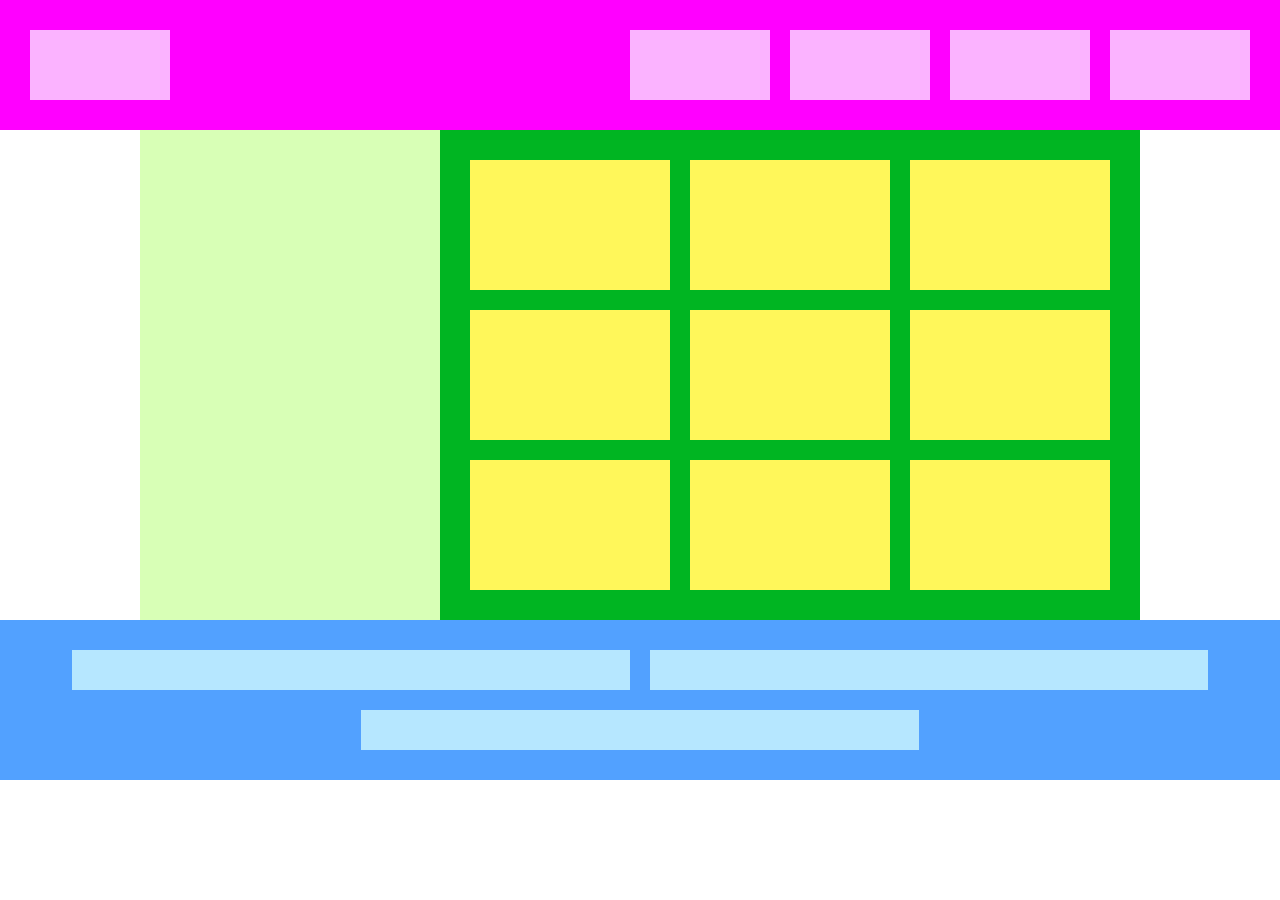
<file: lesson/index.html>
<!DOCTYPE html>
<html lang="ja">
<head>
	<meta charset="utf-8">
	<title>演習</title>
	<link rel="stylesheet" href="style.css">
</head>
<body>
	<div class="header">
		<div></div>
		<div></div>
		<div></div>
		<div></div>
		<div></div>
	</div>

	<div class="main">
		<div class="sidebar"></div>
		<div class="content">
			<div></div>
			<div></div>
			<div></div>
			<div></div>
			<div></div>
			<div></div>
			<div></div>
			<div></div>
			<div></div>
		</div>
	</div>

		<div class="footer">
		<div></div>
		<div></div>
		<div></div>
	</div>

</body>
</html>
</file>
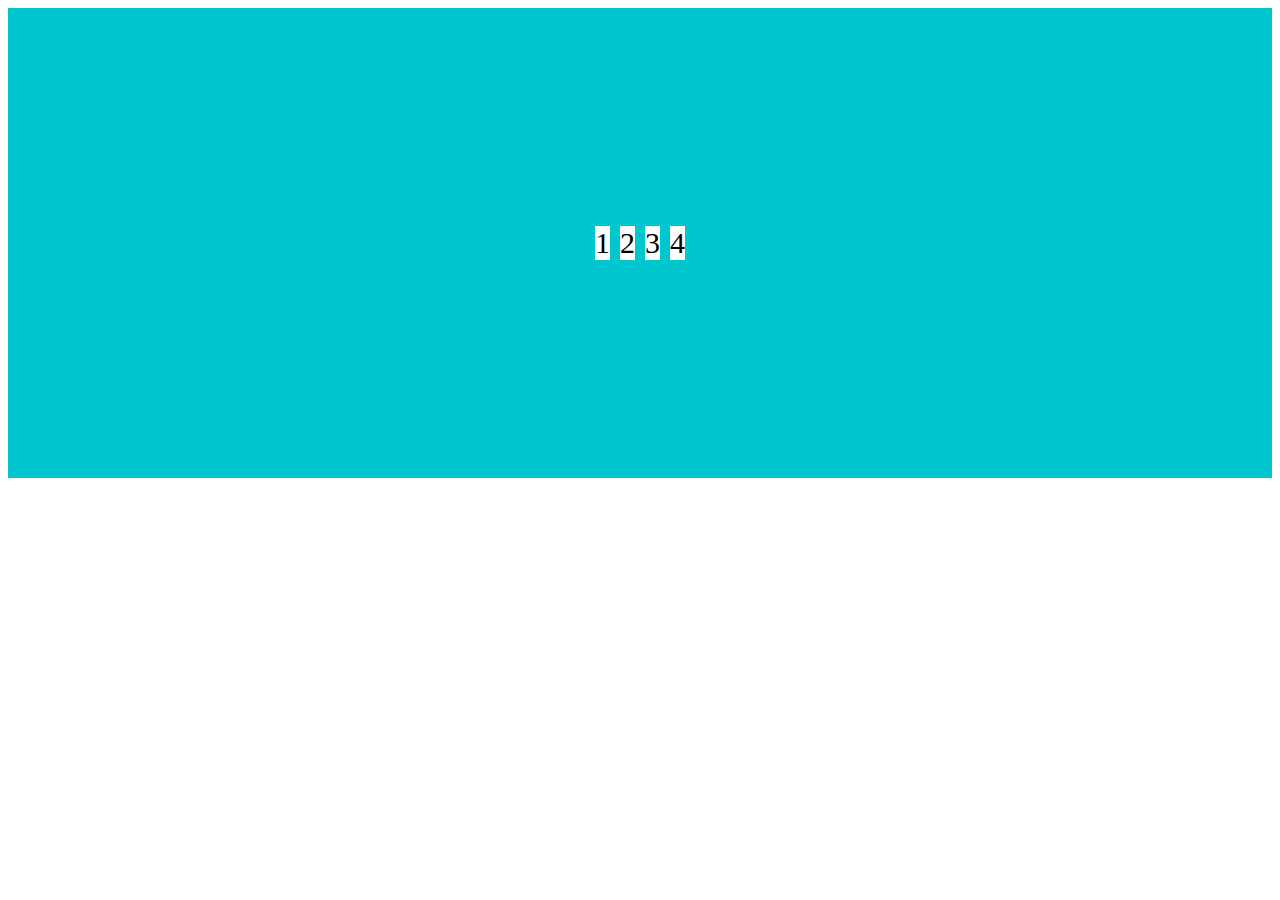
<file: flex.html>
<!DOCTYPE html>
<html>
<head>
	<meta charset="utf-8">
	<link rel="stylesheet" href="style.css">
	<title>flexbox</title>
</head>
<body>
	<div class="flex">
		<div>1</div>
		<div>2</div>
		<div>3</div>
		<div>4</div>
	</div>

</body>
</html>
</file>
<file: lesson/style.css>
* {
  margin: 0;
  padding: 0;
  box-sizing: border-box;
}

.header{
  background-color:#ff00ff;
  padding:30px 20px;
  display:flex;
  justify-content:flex-end;  
}
.header > div{
  background-color:#fbb3ff;
  width:140px;
  height:70px;
  margin:0 10px;
}
.header > :first-child{
  margin-right:auto;
}

.main{
  display:flex;
  justify-content:center;
}

.sidebar{
  background-color:#d8ffb6;
  width:300px;
}
.content{
  background-color:#00b522;
  padding:20px;
  max-width:700px;
  flex-grow:1;
  display:flex;
  flex-wrap:wrap;
  justify-content: center;
}

.content > div{
  background-color:#fff75a;
  flex-basis:200px;
  height:130px;
  margin:10px;
}

.footer{
  background-color:#52a1ff;
  padding:20px;
  display:flex;
  flex-wrap:wrap;
  justify-content:center;
}

.footer > div{
  background-color:#b6e7ff;
  width: 45%;
  max-width: 600px;
  height:40px;
  margin:10px;
}
</file>
<file: style.css>
.flex {
	background-color: #00c7ce;
	height: 50vh;
	padding: 10px;
	display: flex;
	justify-content: center;
	align-items: center;
}

.flex > div {
	background-color: #fff;
	margin: 5px;
	font-size: 30px;
}
</file>
